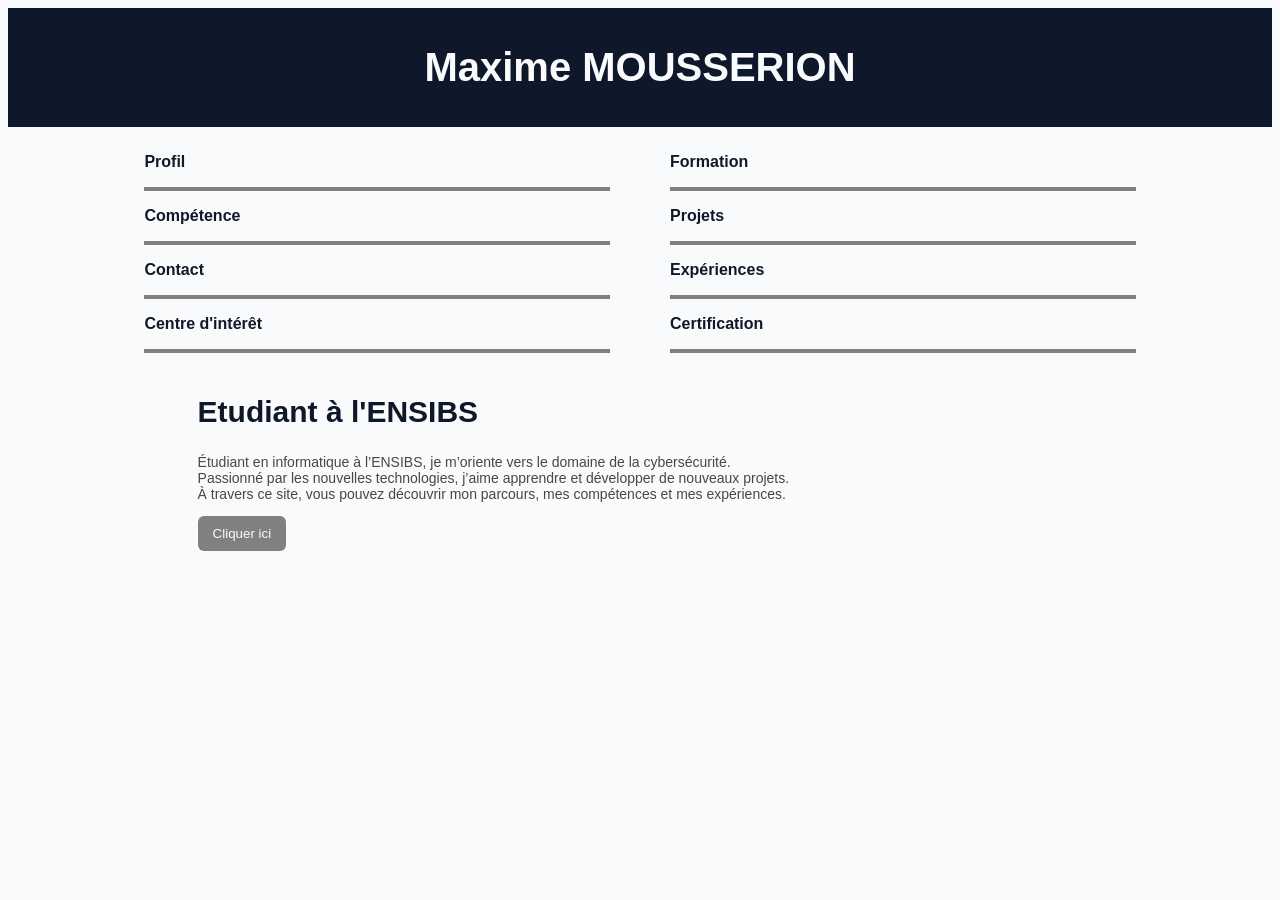
<file: index.html>
<!DOCTYPE html>
<html lang="fr">
<head>
    <meta charset="UTF-8"> 
    <meta name="viewport" content="width=device-width, initial-scale=1.0">
    <title>CV</title>
<link rel="shortcut icon" href="">
<link rel="stylesheet" href="style.css"> 
</head>
<body>
    <div class ="top">
    <h1>Maxime MOUSSERION</h1>
    </div>
    <div class="containerleftright">
        <div class="left">
            <h3><a href="index.html">Profil</a></h3>
            <hr>
            <h3><a href="competence.html">Compétence</a></h3>
            <hr>
            <h3><a href="contact.html">Contact</a></h3>
            <hr>
            <h3><a href="hobbies.html">Centre d'intérêt</a></h3>
            <hr>
        </div>
        <div class="right">
            <h3><a href="formation.html">Formation</a></h3>
            <hr>
            <h3><a href="projet.html">Projets</a></h3>
            <hr>
            <h3><a href="experience.html">Expériences</a></h3>
            <hr>
            <h3><a href="certification.html">Certification</a></h3>
            <hr>
        </div>
    </div>
    <div class="main">
    <h2>Etudiant à l'ENSIBS</h2>
    <p>Étudiant en informatique à l’ENSIBS, je m’oriente vers le domaine de la cybersécurité.
        <br>Passionné par les nouvelles technologies, j’aime apprendre et développer de nouveaux projets.
        <br>À travers ce site, vous pouvez découvrir mon parcours, mes compétences et mes expériences.
    </p>
    <p id="consultation"></p>
    <button type="button" onclick="document.getElementById('consultation').innerHTML = new Date().toLocaleString('fr-FR',{weekday:'long',year:'numeric',month:'long',day:'numeric',hour:'2-digit',minute:'2-digit',second:'2-digit'})">Cliquer ici</button>    </div>
</body>
</html>
</file>
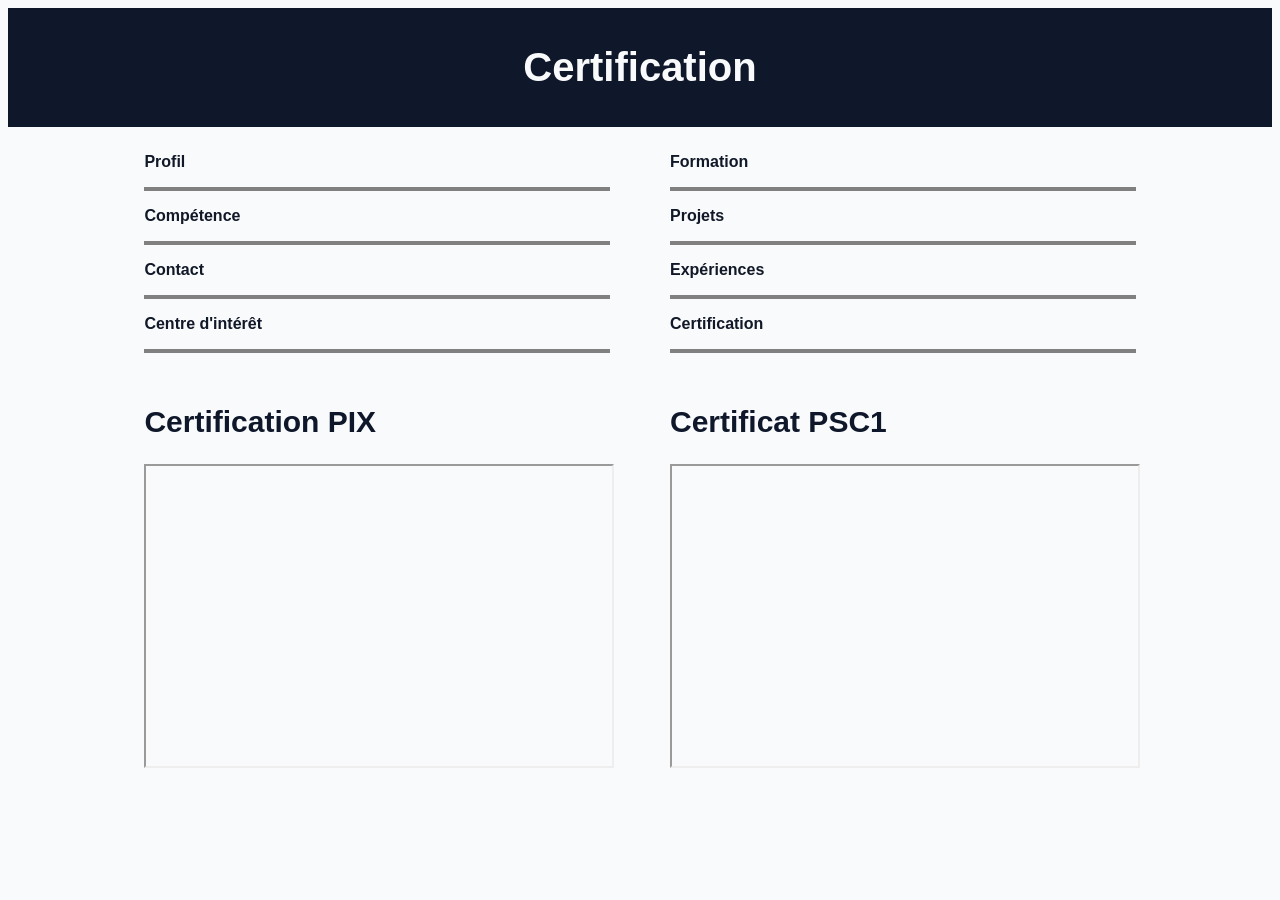
<file: certification.html>
<!DOCTYPE html>
<html lang="fr">
<head>
    <meta charset="UTF-8"> 
    <meta name="viewport" content="width=device-width, initial-scale=1.0">
    <title>CV</title>
<link rel="shortcut icon" href="">
<link rel="stylesheet" href="style.css"> 
</head>
<body>
    <div class ="top">
    <h1>Certification</h1>
    </div>
    <div class="containerleftright">
        <div class="left">
            <h3><a href="index.html">Profil</a></h3>
            <hr>
            <h3><a href="competence.html">Compétence</a></h3>
            <hr>
            <h3><a href="contact.html">Contact</a></h3>
            <hr>
            <h3><a href="hobbies.html">Centre d'intérêt</a></h3>
            <hr>
        </div>
        <div class="right">
            <h3><a href="formation.html">Formation</a></h3>
            <hr>
            <h3><a href="projet.html">Projets</a></h3>
            <hr>
            <h3><a href="experience.html">Expériences</a></h3>
            <hr>
            <h3><a href="certification.html">Certification</a></h3>
            <hr>
        </div>
    </div>
    <div class="containerleftright">
        <div class="left">
            <h2>Certification PIX</h2>
            <iframe src="https://pix.fr/se-certifier" width="100%" height="300px"></iframe>
        </div> 
        <div class="right">
            <h2>Certificat PSC1</h2>
            <iframe src="https://www.croix-rouge.fr/formation/prevention-et-secours-civique-de-niveau-1-psc1" width="100%" height="300px"></iframe>
        </div>  
    </div>     
</body>
</html>
</file>
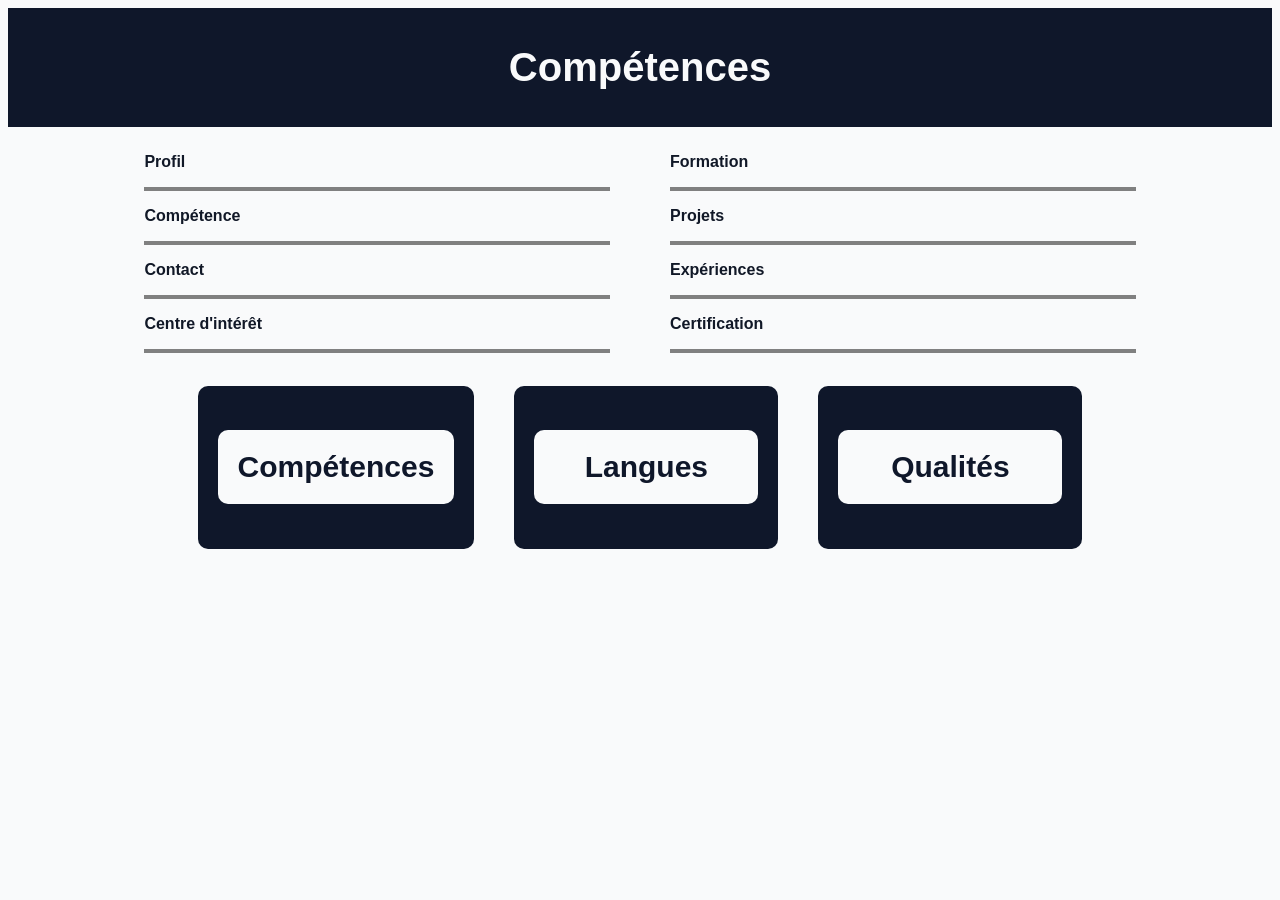
<file: competence.html>
<!DOCTYPE html>
<html lang="fr">
<head>
    <meta charset="UTF-8"> 
    <meta name="viewport" content="width=device-width, initial-scale=1.0">
    <title>CV</title>
<link rel="shortcut icon" href="">
<link rel="stylesheet" href="style.css"> 
</head>
<body>
    <div class ="top">
    <h1>Compétences</h1>
    </div>
    <div class="containerleftright">
        <div class="left">
            <h3><a href="index.html">Profil</a></h3>
            <hr>
            <h3><a href="competence.html">Compétence</a></h3>
            <hr>
            <h3><a href="contact.html">Contact</a></h3>
            <hr>
            <h3><a href="hobbies.html">Centre d'intérêt</a></h3>
            <hr>
        </div>
        <div class="right">
            <h3><a href="formation.html">Formation</a></h3>
            <hr>
            <h3><a href="projet.html">Projets</a></h3>
            <hr>
            <h3><a href="experience.html">Expériences</a></h3>
            <hr>
            <h3><a href="certification.html">Certification</a></h3>
            <hr>
        </div>
    </div>
    <div class="main">
        <div class="colonnes">
            <div class="section">
                <h2 onclick="toggle(this)">Compétences</h2>
                <ul class="hidden">
                    <li><h3>Logiciel de bureautique</h3></li>
                        <ul>
                            <li>Word</li>
                            <li>Excel</li>
                            <li>PowerPoint</li>
                        </ul>
                    <li><h3>Base en programmation</h3></li>
                        <ul>
                            <li>Python</li>
                            <li>HTML</li>
                            <li>SQL</li>
                            <li>C</li>
                        </ul>
                    <li><h3>Notions en logique et mathématique avancées</h3></li>
                </ul>
            </div>
            <div class="section">
                <h2 onclick="toggle(this)">Langues</h2>
                <ul class="hidden">
                    <li>Anglais : B2</li>
                    <li>Italien : A2</li>
                </ul>
            </div>
            <div class="section">
                <h2 onclick="toggle(this)">Qualités</h2>
                <ul class="hidden">
                    <li>Sérieux</li>
                    <li>Minutieux</li>
                    <li>Investi</li>
                </ul>
            </div>
        </div>
    </div>
<script src="competence.js"></script>
</body>
</html>
</file>
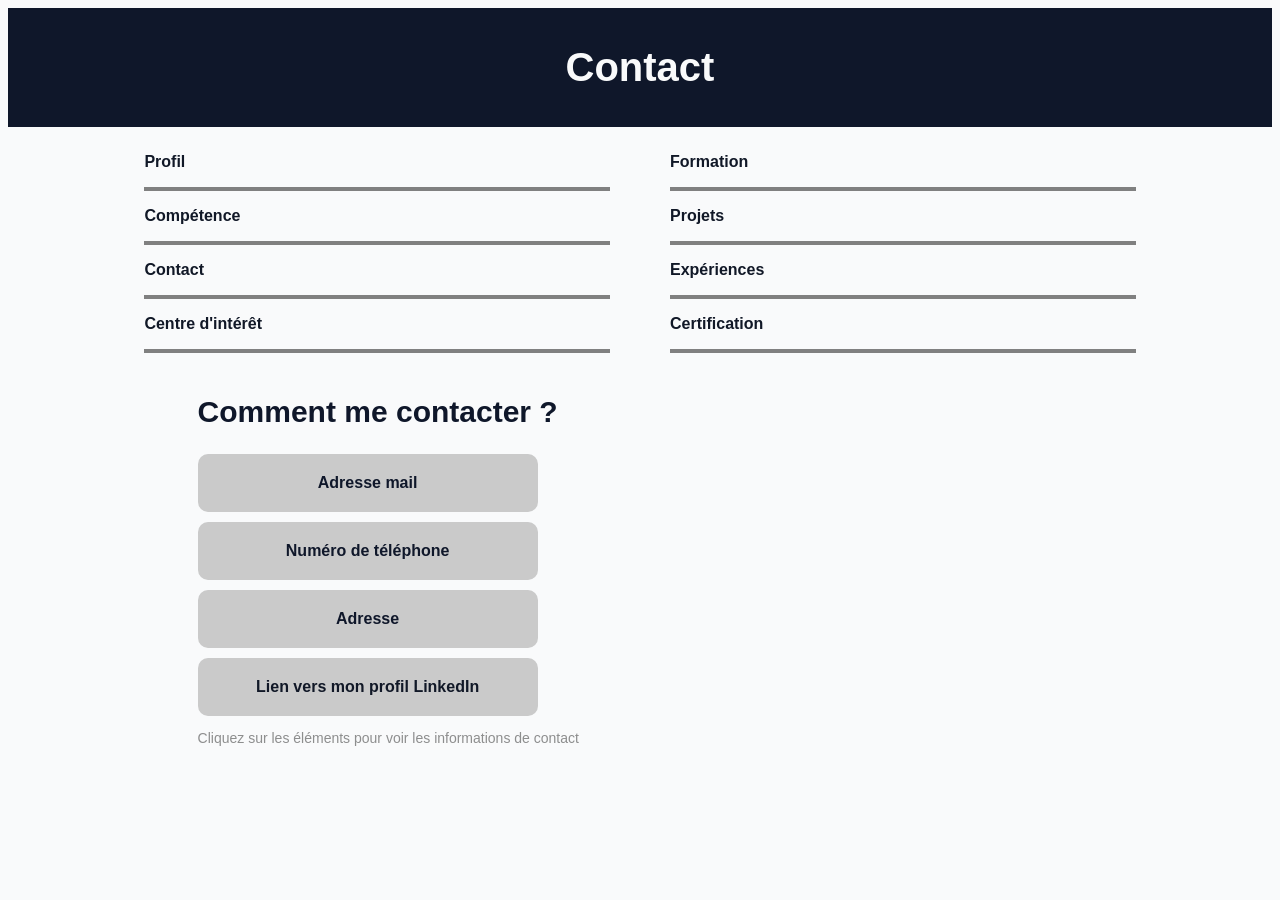
<file: contact.html>
<!DOCTYPE html>
<html lang="fr">
<head>
    <meta charset="UTF-8"> 
    <meta name="viewport" content="width=device-width, initial-scale=1.0">
    <title>CV</title>
<link rel="shortcut icon" href="">
<link rel="stylesheet" href="style.css"> 
</head>
<body>
    <div class ="top">
    <h1>Contact</h1>
    </div>
    <div class="containerleftright">
        <div class="left">
            <h3><a href="index.html">Profil</a></h3>
            <hr>
            <h3><a href="competence.html">Compétence</a></h3>
            <hr>
            <h3><a href="contact.html">Contact</a></h3>
            <hr>
            <h3><a href="hobbies.html">Centre d'intérêt</a></h3>
            <hr>
        </div>
        <div class="right">
            <h3><a href="formation.html">Formation</a></h3>
            <hr>
            <h3><a href="projet.html">Projets</a></h3>
            <hr>
            <h3><a href="experience.html">Expériences</a></h3>
            <hr>
            <h3><a href="certification.html">Certification</a></h3>
            <hr>
        </div>
    </div>
    <div class="main">
        <h2>Comment me contacter ?</h2>

            <div class="contact-card" onclick="changerTexte(this,'max.mousserion@gmail.com')">
                Adresse mail
            </div>

            <div class="contact-card" onclick="changerTexte(this,'07 67 89 20 74')">
                Numéro de téléphone
            </div>

            <div class="contact-card" onclick="changerTexte(this,'361 Impasse des Perrièrs, 44521 Oudon')">
                Adresse
            </div>

            <div class="contact-card">
                <a href="https://www.linkedin.com/in/maxime-mousserion-b169783b4/" target="_blank">
                    Lien vers mon profil LinkedIn
                </a>
            </div>

        <p style="opacity: 0.6">
        Cliquez sur les éléments pour voir les informations de contact
        </p>

        <script>
        function changerTexte(element, texte) {
            element.innerText = texte;
        }
        </script>
    </div>
</body>
</html>
</file>
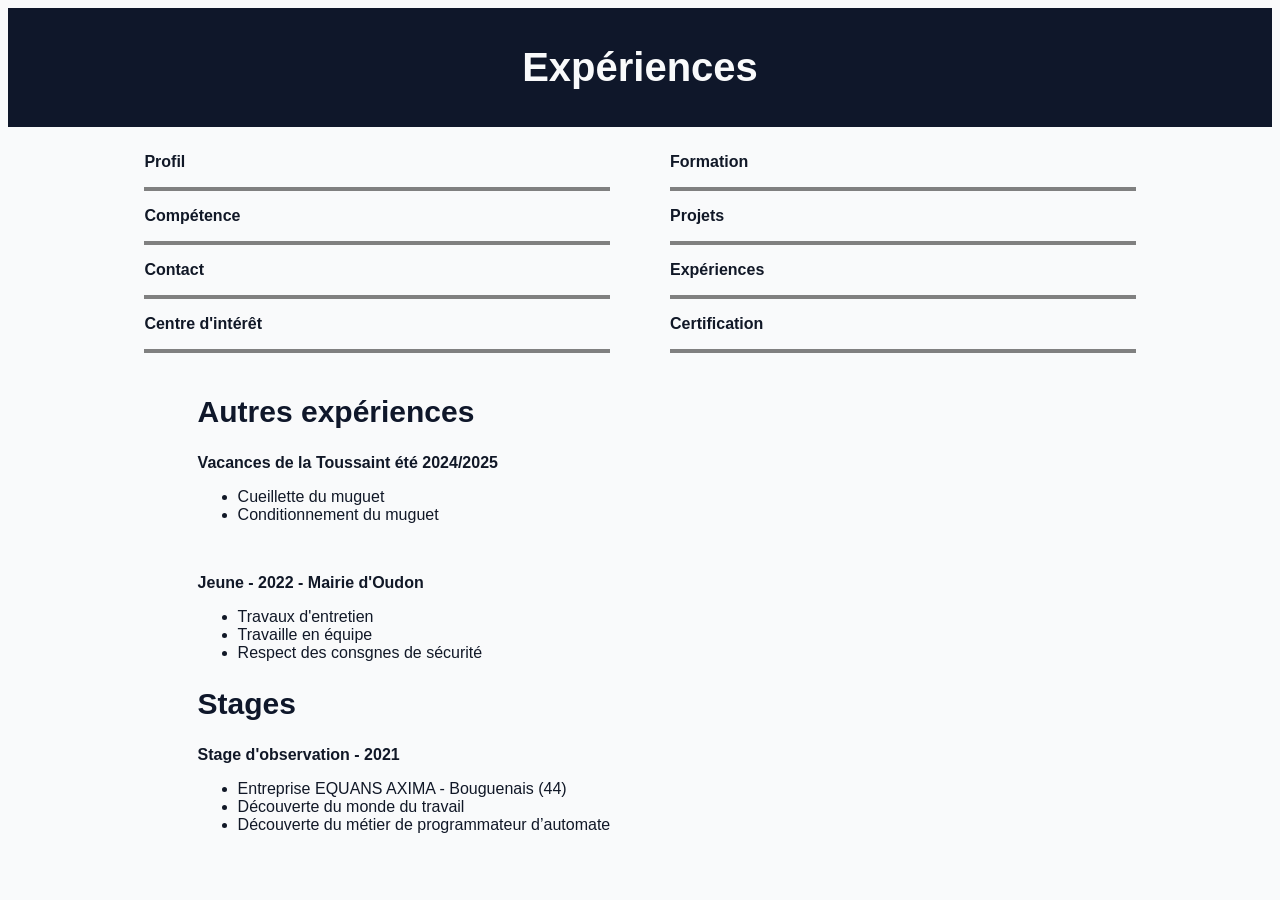
<file: experience.html>
<!DOCTYPE html>
<html lang="fr">
<head>
    <meta charset="UTF-8"> 
    <meta name="viewport" content="width=device-width, initial-scale=1.0">
    <title>CV</title>
<link rel="shortcut icon" href="">
<link rel="stylesheet" href="style.css"> 
</head>
<body>
    <div class ="top">
    <h1>Expériences</h1>
    </div>
    <div class="containerleftright">
        <div class="left">
            <h3><a href="index.html">Profil</a></h3>
            <hr>
            <h3><a href="competence.html">Compétence</a></h3>
            <hr>
            <h3><a href="contact.html">Contact</a></h3>
            <hr>
            <h3><a href="hobbies.html">Centre d'intérêt</a></h3>
            <hr>
        </div>
        <div class="right">
            <h3><a href="formation.html">Formation</a></h3>
            <hr>
            <h3><a href="projet.html">Projets</a></h3>
            <hr>
            <h3><a href="experience.html">Expériences</a></h3>
            <hr>
            <h3><a href="certification.html">Certification</a></h3>
            <hr>
        </div>
    </div>
    <div class="main">
        <h2>Autres expériences</h2>
            <h3><a href="https://sceadelepine.wordpress.com/">Vacances de la Toussaint été 2024/2025</a></h3>
                <ul>
                    <li>Cueillette du muguet</li>
                    <li>Conditionnement du muguet</li>
                </ul>
            <br>
            <h3><a href="https://www.oudon.fr/">Jeune - 2022 - Mairie d'Oudon</a></h3>
                <ul>
                    <li>Travaux d'entretien</li>
                    <li>Travaille en équipe</li>
                    <li>Respect des consgnes de sécurité</li>
                </ul>
        <h2>Stages</h2>
        <h3><a href="https://www.equans.fr/">Stage d'observation - 2021</a></h3>
            <ul>
                <li>Entreprise EQUANS AXIMA - Bouguenais (44)</li>
                <li>Découverte du monde du travail</li>
                <li>Découverte du métier de programmateur d’automate</li>
            </ul>
    </div>
</body>
</html>
</file>
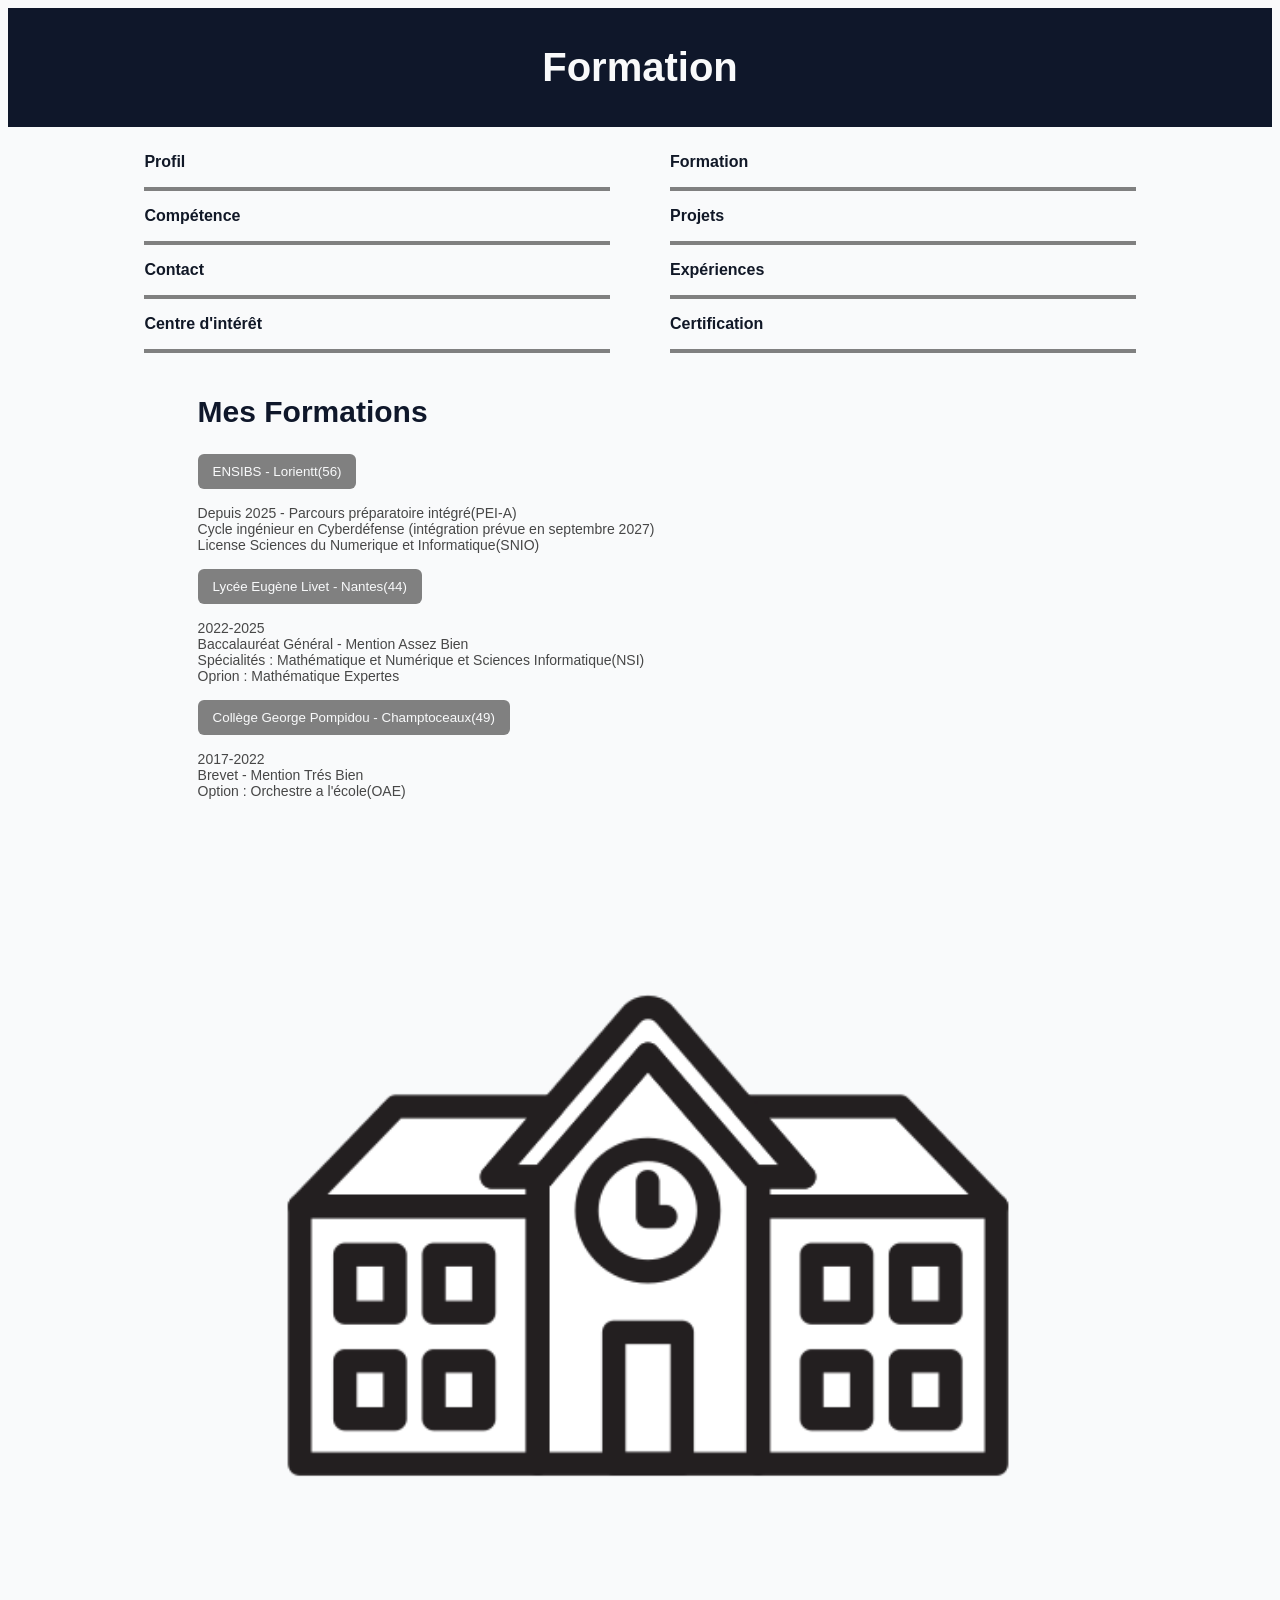
<file: formation.html>
<!DOCTYPE html>
<html lang="fr">
<head>
    <meta charset="UTF-8"> 
    <meta name="viewport" content="width=device-width, initial-scale=1.0">
    <title>CV</title>
<link rel="shortcut icon" href="">
<link rel="stylesheet" href="style.css"> 
</head>
<body>
    <div class ="top">
    <h1>Formation</h1>
    </div>
    <div class="containerleftright">
        <div class="left">
            <h3><a href="index.html">Profil</a></h3>
            <hr>
            <h3><a href="competence.html">Compétence</a></h3>
            <hr>
            <h3><a href="contact.html">Contact</a></h3>
            <hr>
            <h3><a href="hobbies.html">Centre d'intérêt</a></h3>
            <hr>
        </div>
        <div class="right">
            <h3><a href="formation.html">Formation</a></h3>
            <hr>
            <h3><a href="projet.html">Projets</a></h3>
            <hr>
            <h3><a href="experience.html">Expériences</a></h3>
            <hr>
            <h3><a href="certification.html">Certification</a></h3>
            <hr>
        </div>
    </div>
    <div class="main">
        <h2>Mes Formations</h2>
        <h3><button class="button-formation" type="button" onclick="formation('etude')">ENSIBS - Lorientt(56)</button></h3>
        <p>Depuis 2025 - Parcours préparatoire intégré(PEI-A)
            <br>Cycle ingénieur en Cyberdéfense (intégration prévue en septembre 2027)
            <br>License Sciences du Numerique et Informatique(SNIO)
        </p>
        <h3><button class="button-formation" type="button" onclick="formation('lycee')">Lycée Eugène Livet - Nantes(44)</button></h3>
        <p>2022-2025
            <br>Baccalauréat Général - Mention Assez Bien
            <br>Spécialités : Mathématique et Numérique et Sciences Informatique(NSI)
            <br>Oprion : Mathématique Expertes
        </p>
        <h3><button class="button-formation" type="button" onclick="formation('college')">Collège George Pompidou - Champtoceaux(49)</button></h3>
        <p>2017-2022
            <br>Brevet - Mention Trés Bien
            <br>Option : Orchestre a l'école(OAE)
        </p>
        <img id="monImage" src="ecole.webp" width="900" alt="Photo">
        <script src="formation.js"></script>
    </div>
    </body>
    </html>
</file>
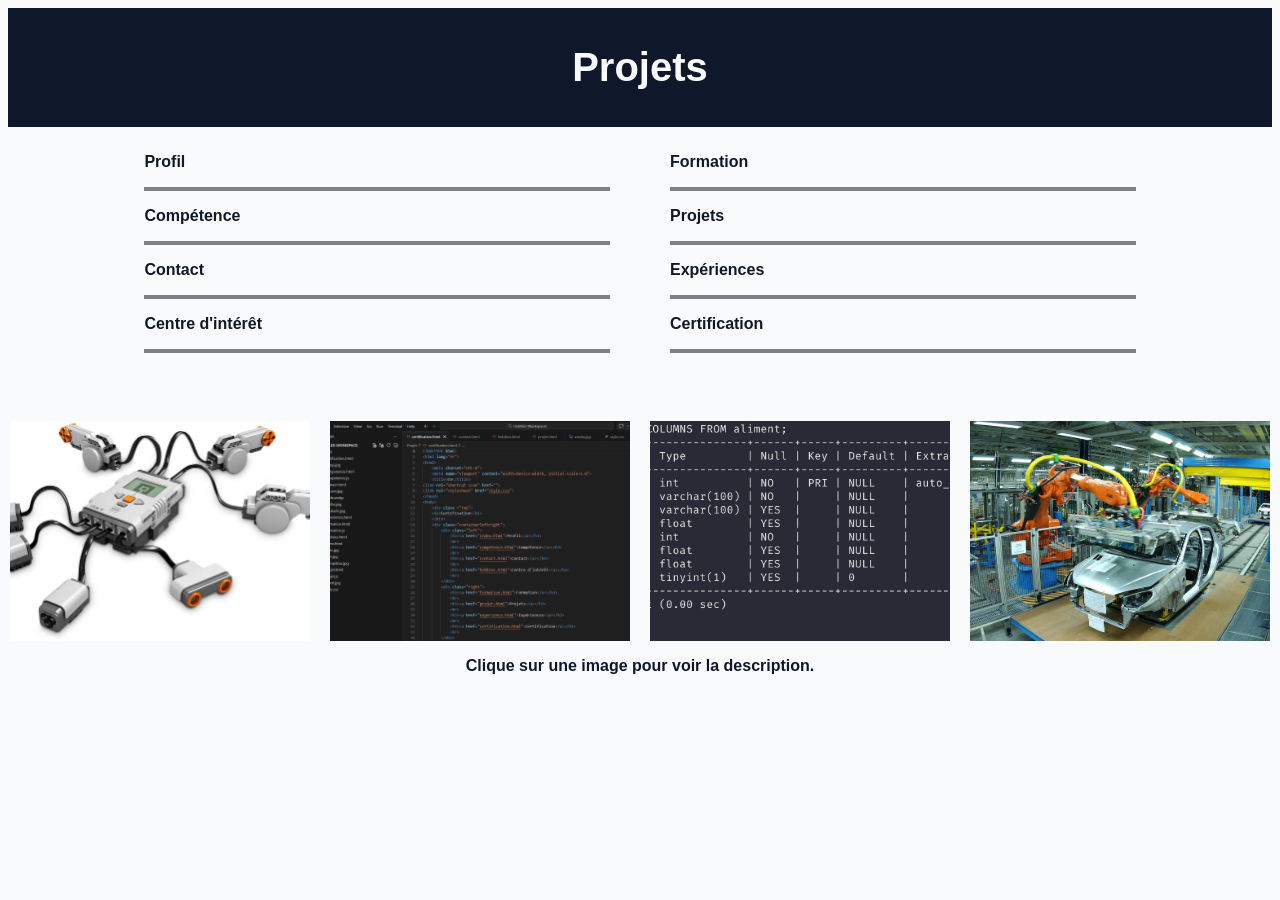
<file: projet.html>
<!DOCTYPE html>
<html lang="fr">
<head>
    <meta charset="UTF-8"> 
    <meta name="viewport" content="width=device-width, initial-scale=1.0">
    <title>CV</title>
<link rel="shortcut icon" href="">
<link rel="stylesheet" href="style.css"> 
</head>
<body>
    <div class ="top">
    <h1>Projets</h1>
    </div>
    <div class="containerleftright">
        <div class="left">
            <h3><a href="index.html">Profil</a></h3>
            <hr>
            <h3><a href="competence.html">Compétence</a></h3>
            <hr>
            <h3><a href="contact.html">Contact</a></h3>
            <hr>
            <h3><a href="hobbies.html">Centre d'intérêt</a></h3>
            <hr>
        </div>
        <div class="right">
            <h3><a href="formation.html">Formation</a></h3>
            <hr>
            <h3><a href="projet.html">Projets</a></h3>
            <hr>
            <h3><a href="experience.html">Expériences</a></h3>
            <hr>
            <h3><a href="certification.html">Certification</a></h3>
            <hr>
        </div>
    </div>
    <div class="section-photo">
        <div class="container-photo">
            <img src="robot.jpg">
             <div class="titre">Projet Robotique</div>
        </div>
        <div class="container-photo">
            <img src="html.png">
            <div class="titre">Projet Page WEB</div>
        </div>
        <div class="container-photo">
            <img src="sql.png">
            <div class="titre">Projet Base de Données</div>
        </div>
        <div class="container-photo">
            <img src="gi.jpg">
            <div class="titre">Projet Génie Industriel</div>
        </div>
    </div>
    <div class="main">
        <h3 style="text-align: center;" id="description-text">Clique sur une image pour voir la description.</h3>
     </div>
    <script src="projet.js"></script>
</body>
</html>
</file>
<file: style.css>
body {
    background-color: #F9FAFB;
    color: #111827;
    font-family: Arial, sans-serif;
}

a {
    color: #111827;
    text-decoration: none;
}

a:hover{
    color: #111827c9;
}

h1 {
    color: #F9FAFB;
    text-align: center;
}

h2 {
    color: #0F172A;
    font-size: 30px;
}

h3{
    color: #0F172A;
    font-size: 16px;
}

p {
    color: rgb(71, 71, 71);
    font-size: 14px;
}

hr {
    border: none;
    height: 4px;
    background-color: gray;
}

.containerleftright {
    display: flex;
    width: 80%;
    margin: auto;
    gap: 40px;
}

.left, .right {
    width: 50%;
    padding: 10px;
}

.colonnes {
    display: grid;
    grid-template-columns: repeat(3, 1fr);
    gap: 40px;
}

.colonnes div {
    background: #0F172A;
    padding: 20px;
    border-radius: 10px;
    color: #F9FAFB;
}

.colonnes div h2{
    text-align: center;
    color: #0F172A;
    background-color: #F9FAFB;
    border-radius: 10px;
    padding: 20px;
}

.colonnes div h3 {
    color: #F9FAFB;
}


button {
    background-color: gray;
    color: #F9FAFB;
    border: none;
    padding: 10px 15px;
    border-radius: 6px;
    cursor: pointer;
}

button:hover {
    background-color: darkgray;
}


.top{
    background-color: #0F172A;
    color: lightgray;
    text-align: center;
    padding: 10px 0;
    font-size: 20px;
    font-weight: bold;
    font-family: Arial, Helvetica, sans-serif;
}

.main{
    width:70% ;
    margin: 15px auto;
}

.hidden {
    display: none;
}

.contact-card{
background:rgb(202, 202, 202);
width: 300px;
padding:20px;
margin-top: 10px;
border-radius:10px;
cursor:pointer;
font-weight:bold;
text-align: center;
color: #0F172A;
}

.hobby img{
width:50%;
height:200px;
object-fit:cover;
border-radius:8px;
margin-bottom:10px;
}

.container-photo{
    margin-top: 50px;
    width: 300px;
    height: 220px;
    position: relative;
    cursor: pointer;
}

.container-photo img{
    width: 100%;
    height: 100%;
    object-fit: cover;
}

.container-photo .titre{
    position: absolute;
    bottom: 0;
    background-color: rgba(0,0,0,0.7);
    color: white;
    width: calc(100% - 20px);
    text-align: center;
    padding: 10px;
    opacity: 0;
}

.container-photo:hover .titre{
    opacity: 1;
}
.section-photo{ 
    display: flex;
    justify-content: center; 
    gap: 20px;

}
</file>
